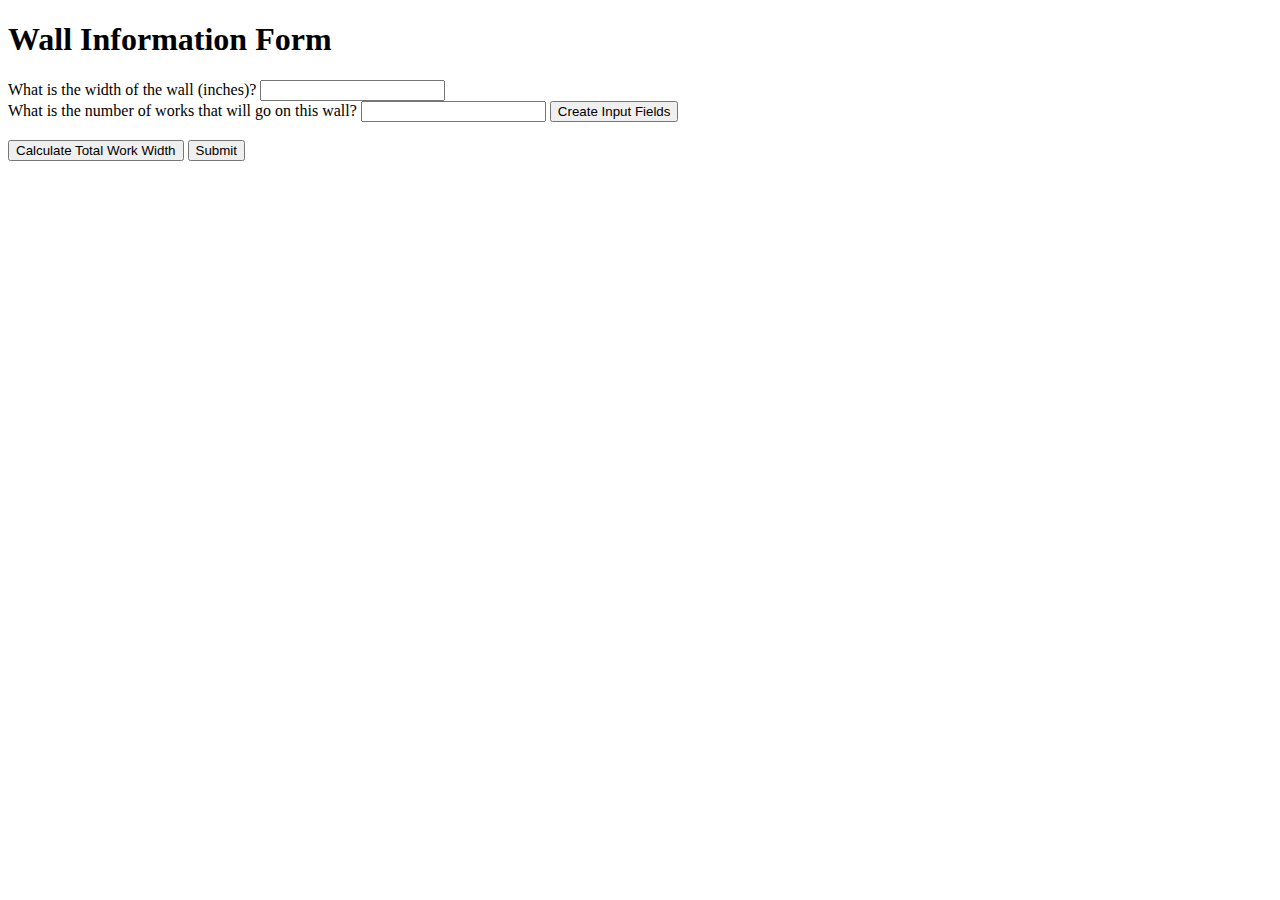
<file: index.html>
<!DOCTYPE html>
<html>
<head>
    <title>Wall Information Form</title>
    <script>
        // Variables to store data
        let wallWidth = 0;
        let totalWorkWidth = 0;

        // Array to store work widths
        const workWidths = [];
        // Default Value
        // Function to create input fields based on the number of works
        function createInputFields() {
            const numberOfWorks = document.getElementById('numberOfWorks').value;
            const inputFieldsContainer = document.getElementById('inputFieldsContainer');
            inputFieldsContainer.innerHTML = ''; // Clear previous input fields

            // Clear the workWidths array when generating new fields
            workWidths.length = 0;

            for (let i = 1; i <= numberOfWorks; i++) {
                const workTitleLabel = document.createElement('label');
                workTitleLabel.innerHTML = `Title for Work ${i}:`;

                const workTitleInput = document.createElement('input');
                workTitleInput.type = 'text';
                workTitleInput.name = `workTitle${i}`;

                const workWidthLabel = document.createElement('label');
                workWidthLabel.innerHTML = `Width for Work ${i} (inches):`;

                const workWidthInput = document.createElement('input');
                workWidthInput.type = 'number';
                workWidthInput.name = `workWidth${i}`;
                workWidthInput.min = 0; // Minimum width is 0 inches

                // Add an event listener to capture workWidth values
                workWidthInput.addEventListener('input', function() {
                    workWidths[i - 1] = parseFloat(this.value);
                });

                // inputFieldsContainer.appendChild(workTitleLabel);
                // inputFieldsContainer.appendChild(workTitleInput);
                // inputFieldsContainer.appendChild(document.createElement('br'));
                inputFieldsContainer.appendChild(workWidthLabel);
                inputFieldsContainer.appendChild(workWidthInput);
                inputFieldsContainer.appendChild(document.createElement('br'));
            }
        }

        // Function to calculate the total sum of workWidths and store the result in the totalWorkWidth variable
        function calculateTotalWorkWidth() {
            totalWorkWidth = workWidths.reduce((acc, width) => acc + (width || 0), 0);
            return totalWorkWidth
        }
        // Function that calculates the even spacing between each piece on a given wall
        function getEvenGapSpacing(wall,numberOfItems,itemCombinedWidth){
          const WALLEDGES = 2;
            console.log(wall)
            console.log("This is the total number of items " + numberOfItems)
            console.log( typeof numberOfItems)
            console.log(`The combined width of all paintings${itemCombinedWidth}`)
            typeof itemCombinedWidth
            let unoccupiedSpace = wall-totalWorkWidth;
            console.log(unoccupiedSpace)
            console.log(numberOfItems.length)
            //if even add wall edges else add 1
          console.log(unoccupiedSpace/(Number(numberOfItems.length+WALLEDGES)))
        }
        //TODO work out spacing function
       
        // Function to handle form submission
        function submitForm() {
            // Get the wall width submitted by the user
            wallWidth = parseFloat(document.getElementById('wallWidth').value);

            // ... (same as previous example)
            // Now you can access wallWidth and totalWorkWidth variables
            console.log('Wall Width:', wallWidth);
            console.log('Total Work Width:', totalWorkWidth);
            getEvenGapSpacing(wallWidth, workWidths, totalWorkWidth)
        }
    </script>
</head>
<body>
    <h1>Wall Information Form</h1>
    <form>
        <label for="wallWidth">What is the width of the wall (inches)?</label>
        <input type="number" id="wallWidth" name="wallWidth" required>
        <br>

        <label for="numberOfWorks">What is the number of works that will go on this wall?</label>
        <input type="number" id="numberOfWorks" name="numberOfWorks" required>
        <button type="button" onclick="createInputFields()">Create Input Fields</button>
        <br>

        <div id="inputFieldsContainer"></div>
        <br>
      <section id="submission form">
          <button type="button" onclick="calculateTotalWorkWidth()">Calculate Total Work Width</button>
          <button type="button" onclick="submitForm()">Submit</button>
        </section>
    </form>
</body>
</html>
</file>
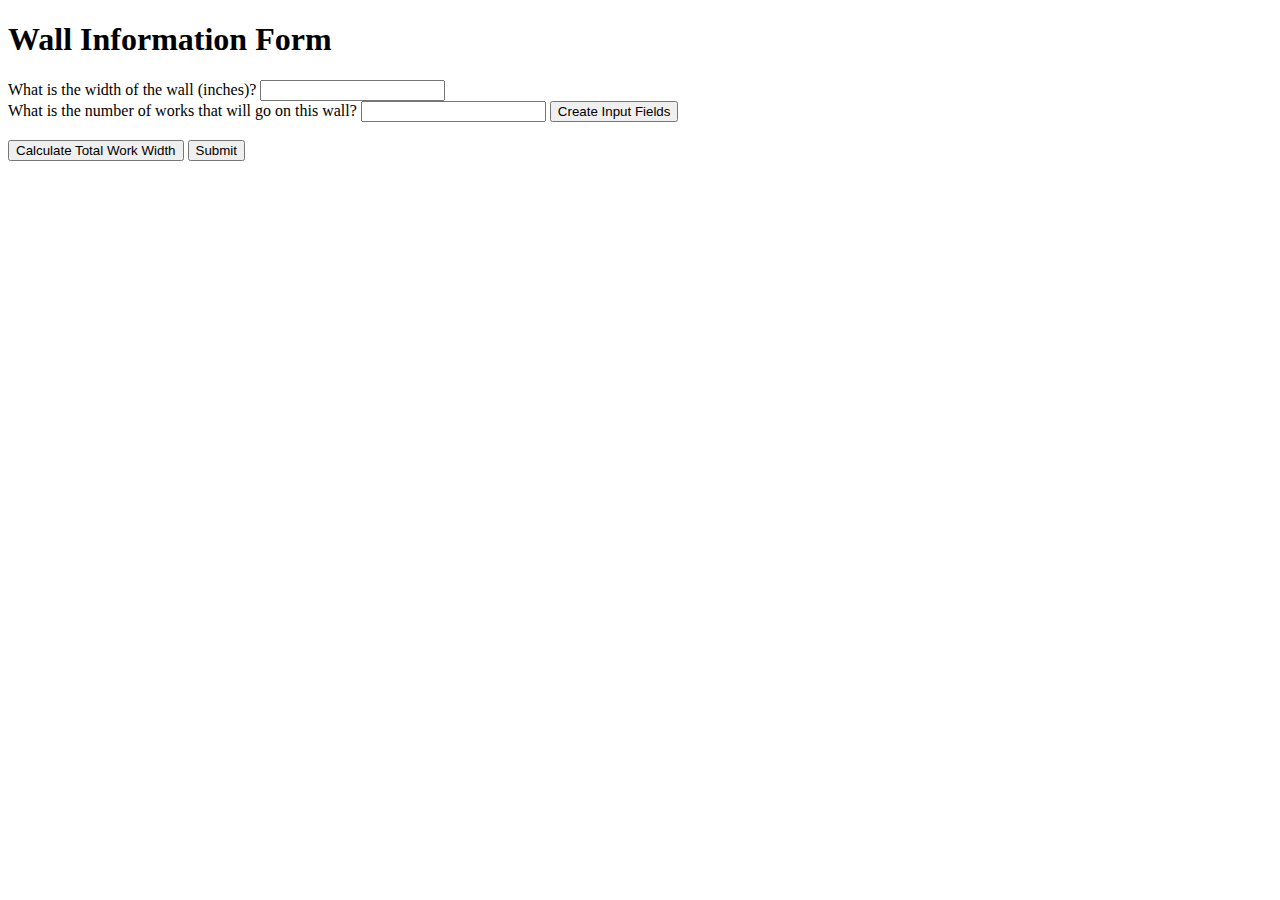
<file: gpt.html>
<!DOCTYPE html>
<html>
<head>
    <title>Wall Information Form</title>
    <script>
        // Variables to store data
        let wallWidth = 0;
        let totalWorkWidth = 0;

        // Array to store work widths
        const workWidths = [];
        // Default Value
        // Function to create input fields based on the number of works
        function createInputFields() {
            const numberOfWorks = document.getElementById('numberOfWorks').value;
            const inputFieldsContainer = document.getElementById('inputFieldsContainer');
            inputFieldsContainer.innerHTML = ''; // Clear previous input fields

            // Clear the workWidths array when generating new fields
            workWidths.length = 0;

            for (let i = 1; i <= numberOfWorks; i++) {
                const workTitleLabel = document.createElement('label');
                workTitleLabel.innerHTML = `Title for Work ${i}:`;

                const workTitleInput = document.createElement('input');
                workTitleInput.type = 'text';
                workTitleInput.name = `workTitle${i}`;

                const workWidthLabel = document.createElement('label');
                workWidthLabel.innerHTML = `Width for Work ${i} (inches):`;

                const workWidthInput = document.createElement('input');
                workWidthInput.type = 'number';
                workWidthInput.name = `workWidth${i}`;
                workWidthInput.min = 0; // Minimum width is 0 inches

                // Add an event listener to capture workWidth values
                workWidthInput.addEventListener('input', function() {
                    workWidths[i - 1] = parseFloat(this.value);
                });

                inputFieldsContainer.appendChild(workTitleLabel);
                inputFieldsContainer.appendChild(workTitleInput);
                inputFieldsContainer.appendChild(document.createElement('br'));
                inputFieldsContainer.appendChild(workWidthLabel);
                inputFieldsContainer.appendChild(workWidthInput);
                inputFieldsContainer.appendChild(document.createElement('br'));
            }
        }

        // Function to calculate the total sum of workWidths and store the result in the totalWorkWidth variable
        function calculateTotalWorkWidth() {
            totalWorkWidth = workWidths.reduce((acc, width) => acc + (width || 0), 0);
            return totalWorkWidth
        }
        // Function that calculates the even spacing between each piece on a given wall
        function getEvenGapSpacing(wall,numberOfItems,itemCombinedWidth){
            console.log(wall)
            console.log("This is the total number of items " + numberOfItems)
            console.log( typeof numberOfItems)
            console.log(itemCombinedWidth)
            typeof itemCombinedWidth
            let unoccupiedSpace = wall-totalWorkWidth;
            console.log(unoccupiedSpace)
            console.log(numberOfItems.length)
            console.log(unoccupiedSpace/Number(numberOfItems.length))
        }
        //TODO work out spacing function
       
        // Function to handle form submission
        function submitForm() {
            // Get the wall width submitted by the user
            wallWidth = parseFloat(document.getElementById('wallWidth').value);

            // ... (same as previous example)
            // Now you can access wallWidth and totalWorkWidth variables
            console.log('Wall Width:', wallWidth);
            console.log('Total Work Width:', totalWorkWidth);
            getEvenGapSpacing(wallWidth, workWidths, totalWorkWidth)
        }
    </script>
</head>
<body>
    <h1>Wall Information Form</h1>
    <form>
        <label for="wallWidth">What is the width of the wall (inches)?</label>
        <input type="number" id="wallWidth" name="wallWidth" required>
        <br>

        <label for="numberOfWorks">What is the number of works that will go on this wall?</label>
        <input type="number" id="numberOfWorks" name="numberOfWorks" required>
        <button type="button" onclick="createInputFields()">Create Input Fields</button>
        <br>

        <div id="inputFieldsContainer"></div>
        <br>

        <button type="button" onclick="calculateTotalWorkWidth()">Calculate Total Work Width</button>
        <button type="button" onclick="submitForm()">Submit</button>
    </form>
</body>
</html>
</file>
